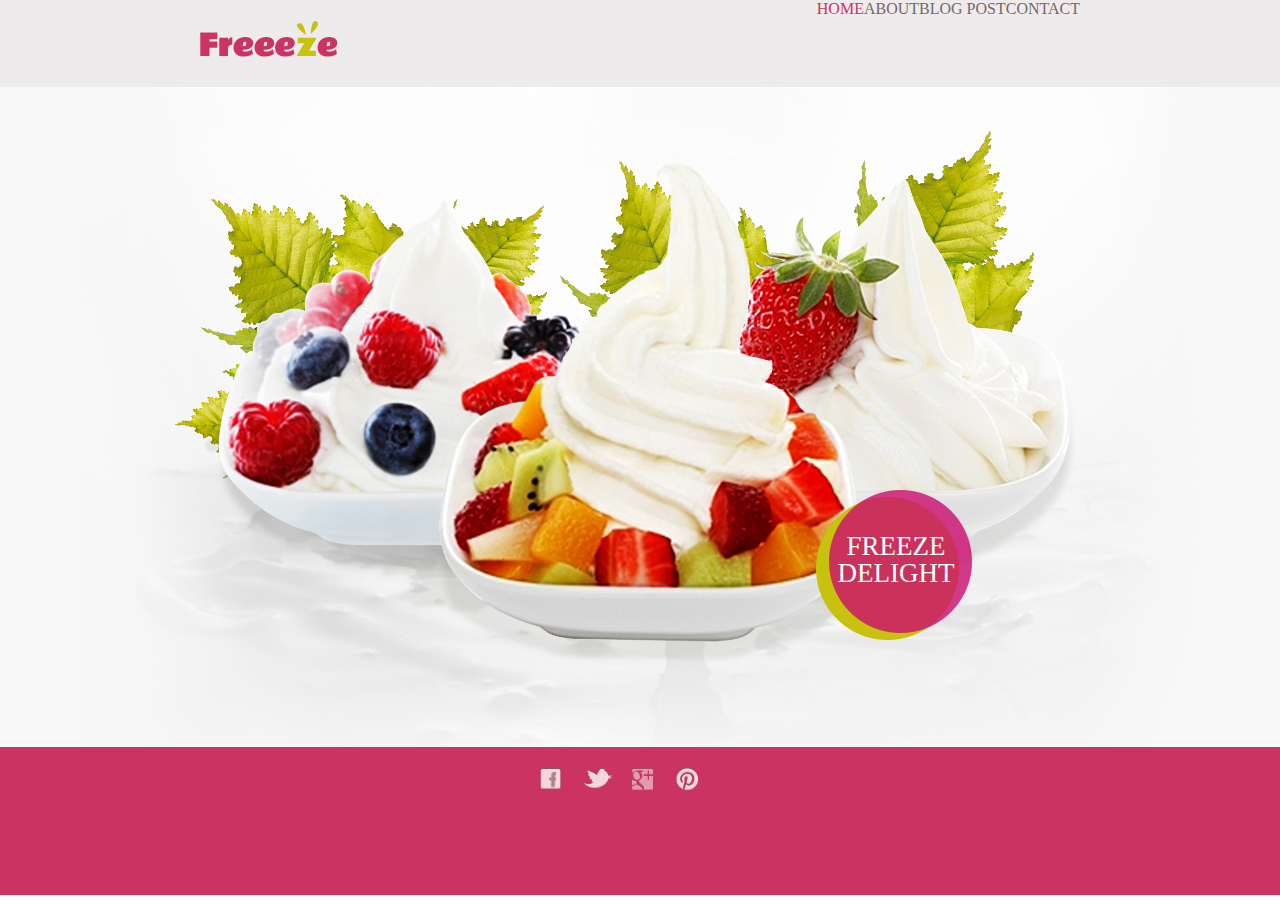
<file: Freeze/Freeze/index.html>
<!DOCTYPE html>
<html lang="en">
<head>
  <meta charset="UTF-8">
  <title>Freeze</title>
  <link rel="stylesheet" href="css/style.css">
</head>
<body>
  <div class="wrapper">
   <section class="menu">
    <div class="menu-inr inr cFix">
       <div class="logo">
         <a href=""><h1><img src="images/logo.png" alt=""></h1></a>
       </div>
       <div class="contact-menu">
         <ul class="cFix">
          <li><a href="#" class="menu-active">HOME</a></li>
          <li><a href="#">ABOUT <span>PRODUCT</span></a></li>
          <li><a href="#">BLOG <span>SINGLE</span> POST</a></li>
          <li><a href="#">CONTACT</a></li>
         </ul>
       </div>
     </div>
   </section> 
   <section class="banner">
      <img class="brn-img" src="images/bg-home.jpg" alt="">
      <a href="" class="brn-img02">Freeze Delight</a>
   </section>
   <section class="content">
     
   </section>
   <section class="footer">
     <ul class="cFix">
       <li><a href=""><img src="images/facebook-icn.png"></a></li>
       <li><a href=""><img src="images/twitter-icn.png"></a></li>
       <li><a href=""><img src="images/google-icn.png"></a></li>
       <li><a href=""><img src="images/pinterest-icn.png"></a></li>
     </ul>
     
   </section>

  </div>
</body>
</html>
</file>
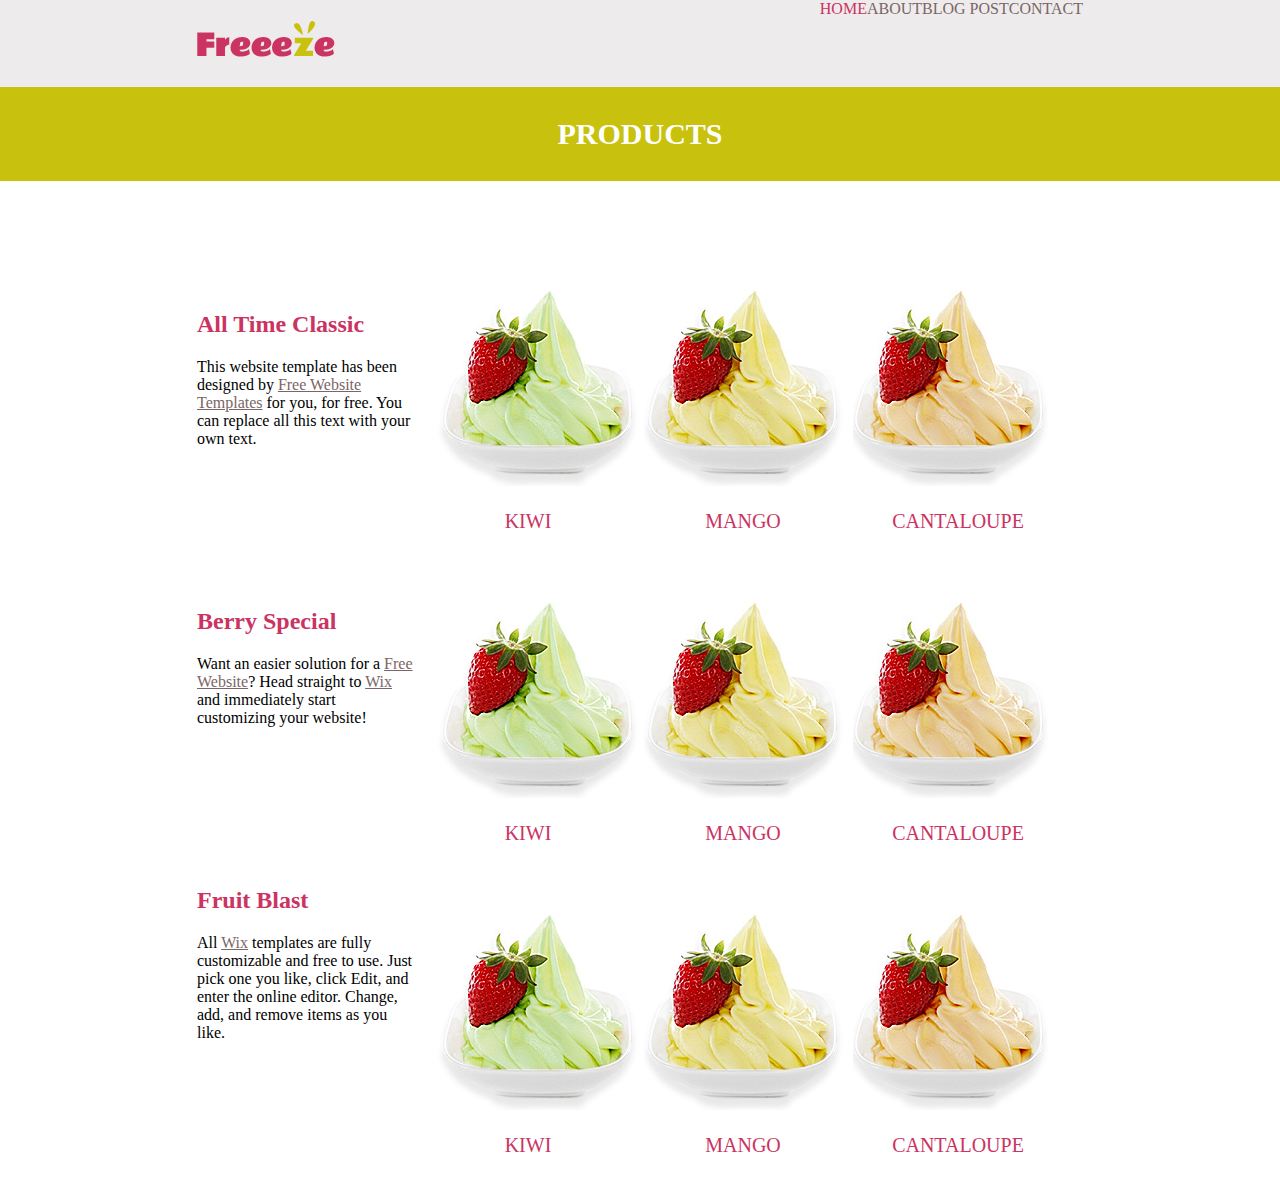
<file: Freeze/Freeze/product.html>
<!DOCTYPE html>
<html lang="en">
<head>
  <meta charset="UTF-8">
  <title>Freeze</title>
  <link rel="stylesheet" href="css/style.css">
</head>
<body>
  <div class="wrapper product">
   <section class="menu">
     <div class="menu-inr inr cFix">
       <div class="logo">
         <a href=""><h1><img src="images/logo.png" alt=""></h1></a>
       </div>
       <div class="contact-menu">
         <ul class="cFix">
          <li><a href="#" class="menu-active">HOME</a></li>
          <li><a href="#">ABOUT <span>PRODUCT</span></a></li>
          <li><a href="#">BLOG <span>SINGLE</span> POST</a></li>
          <li><a href="#">CONTACT</a></li>
         </ul>
       </div>
     </div>
   </section> 
   <section class="banner">
    <div class="bnr-section">
      <div class="bnr-sec">
        <h1>PRODUCTS</h1>
      </div>
    </div>
   </section>
   <section class="content inr cFix">
     <aside class="pro-content">
       <ul>
         <li>
          <h2>All Time Classic</h2>
          <p>This website template has been designed by <a href="#">Free Website Templates</a> for you, for free. You can replace all this text with your own text.</p>
         </li>
         <li>
          <h2>Berry Special</h2>
          <p>Want an easier solution for a <a href="#">Free Website</a>? Head straight to <a href="#">Wix</a> and immediately start customizing your website!</p>
         </li>
         <li>
          <h2>Fruit Blast</h2>
          <p>All <a href="#">Wix</a> templates are fully customizable and free to use. Just pick one you like, click Edit, and enter the online editor. Change, add, and remove items as you like.</p>
         </li>
       </ul>
     </aside>
     <main class="ice">
       <ul class="cFix">
         <li>
           <img src="images/kiwi.jpg" alt="kiwi">
           <p>KIWI</p>
         </li>
         <li>
           <img src="images/mango.jpg" alt="mango">
           <p>MANGO</p>
         </li>
         <li>
           <img src="images/cantaloupe.jpg" alt="cantaloupe">
           <p>CANTALOUPE</p>
         </li>
       </ul>
       <ul class="cFix">
         <li>
           <img src="images/kiwi.jpg" alt="kiwi">
           <p>KIWI</p>
         </li>
         <li>
           <img src="images/mango.jpg" alt="mango">
           <p>MANGO</p>
         </li>
         <li>
           <img src="images/cantaloupe.jpg" alt="cantaloupe">
           <p>CANTALOUPE</p>
         </li>
       </ul>
       <ul class="last_box cFix">
         <li>
           <img src="images/kiwi.jpg" alt="kiwi">
           <p>KIWI</p>
         </li>
         <li>
           <img src="images/mango.jpg" alt="mango">
           <p>MANGO</p>
         </li>
         <li>
           <img src="images/cantaloupe.jpg" alt="cantaloupe">
           <p>CANTALOUPE</p>
         </li>
       </ul>
     </main>
   </section>
  </div>
</body>
</html>
</file>
<file: Freeze/Freeze/css/style.css>
@charset "utf-8";
body {
  margin: 0;
  padding: 0;
}
ul {
  margin: 0;
  padding: 0;
}
li {
  list-style: none;
}
.cFix:after{
  display: block;
  content: "";
  height: 0;
  clear: both;
  font-size: 0;
  visibility: hidden;
}
#wrapper {
  width: 100%;
}
.inr {
  width: 880px;
  margin: 0 auto;
}
/*Product CSS*/
.product .inr {
  width: 886px;
}
.product aside {
  width: 220px;
  float: left;
  padding-top: 50px;
}
.product main {
  width: 660px;
  float: right;
}
h2,.ice ul li p {
  color: #cb3362;
}
.product a {
  color: #7a6666;
}
.product a:hover {
  color: #c8c10d;
}
.product .content {
  padding-top: 60px;
}
.product .pro-content ul li {
  margin-bottom: 160px;
}
.ice ul li {
  width: 210px;
  float: left;
  text-align: center;
  margin-right: 5px;
}
.ice ul li:last-child {
  margin-right: 0;
}
.ice ul li p {
  font-size: 20px;
}
/* for header and footer */
.menu {
  background: #EEEBEC;
}
.menu .logo {
  float: left;
} 
.menu .contact-menu {
  float: right;
}
.contact-menu ul li {
  float: left;
  list-style-type: none;
}
.contact-menu ul li a {
  text-decoration: none;
  color: #7a6666;
}
.contact-menu ul li a span {
  display: none;
}
.contact-menu ul li a:hover {
  color: #c8c10d;
}
.contact-menu ul li a:hover span {
  display: block;
}
.contact-menu ul li a.menu-active,
.contact-menu ul li a.menu-active:hover {
  color: #cb3362;
}

.footer {
  background: #CB3362;
  padding: 20px 0 100px 0;
  text-align: center;
}
.footer ul{
  width: 200px;
  margin: 0 auto;  
}
.footer ul li {
  float: left;
  margin-right: 20px;
}
.footer p {
  color: #fff;
  font-size: 12px;
}
/* banner for home */
.banner {
  background: #F8F8F8;
  position: relative;
}
.banner .brn-img {
  width: 1126px;
  margin: 0 auto;
  display: block;
}
.banner a.brn-img02 {
  width: 152px;
  padding: 44px 0 54px 4px;
  background: url(../images/circle.png);
  position: absolute;
  bottom: 106px;
  right: 308px;
  z-index: 9999;
  color: #fff;
  text-transform: uppercase;
  text-decoration: none;
  font-size: 27px;
  line-height: 1;
  text-align: center;
}
/*----- start of about----- */

.bnr-section {
  background: #c8c10d;
}

.bnr-sec {
  max-width: 960px;
  margin: 0 auto;
  padding: 10px 0;
}

.bnr-sec h1 {
  text-align: center;
  font-size: 30px;
  color: #fff;
  padding:0;
}

.ctn-image {
  background: #ebebed;
  margin: 0 auto;
}

.ctn-image img {
  margin: 0 auto 0 200px;
}
</file>
